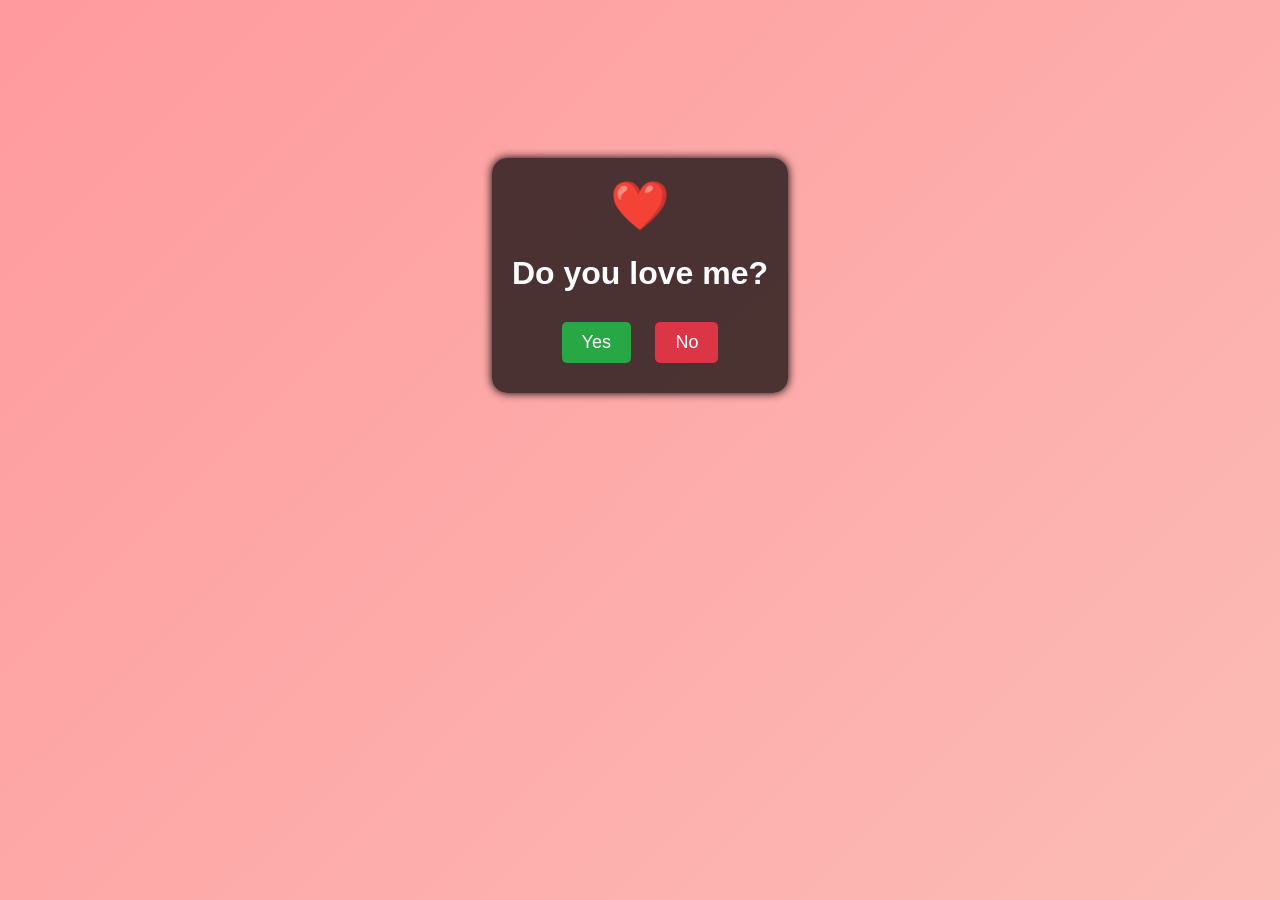
<file: index.html>
<!DOCTYPE html>
<html lang="en">
<head>
  <meta charset="UTF-8">
  <meta name="viewport" content="width=device-width, initial-scale=1.0">
  <title>Love Proposal</title>
  <link rel="stylesheet" href="style.css">
</head>
<body>
  <div class="container">
    <div class="emoji" id="emoji">❤️</div>
    <h1 id="question">Do you love me?</h1>
    <div class="buttons">
      <button id="yes-btn">Yes</button>
      <button id="no-btn">No</button>
    </div>
  </div>

  <script src="script.js"></script>
</body>
</html>
</file>
<file: style.css>
body {
  font-family: 'Arial', sans-serif;
  background: linear-gradient(135deg, #ff9a9e, #fad0c4, #fbc2eb);
  background-size: 400% 400%;
  animation: gradient 10s ease infinite;
  color: #fff;
  text-align: center;
  padding: 50px;
}

@keyframes gradient {
  0% { background-position: 0% 50%; }
  50% { background-position: 100% 50%; }
  100% { background-position: 0% 50%; }
}

.container {
  margin-top: 100px;
  padding: 20px;
  background: rgba(0, 0, 0, 0.7);
  border-radius: 15px;
  display: inline-block;
  box-shadow: 0 0 10px #000;
}

.emoji {
  font-size: 3rem;
  margin-bottom: 20px;
}

h1 {
  font-size: 2em;
  margin-bottom: 20px;
}

.buttons {
  margin-top: 20px;
}

button {
  font-size: 18px;
  padding: 10px 20px;
  margin: 10px;
  cursor: pointer;
  border: none;
  border-radius: 5px;
  transition: 0.3s;
}

#yes-btn {
  background: #28a745;
  color: white;
}

#yes-btn:hover {
  background: #218838;
}

#no-btn {
  background: #dc3545;
  color: white;
}

#no-btn:hover {
  background: #c82333;
}
</file>
